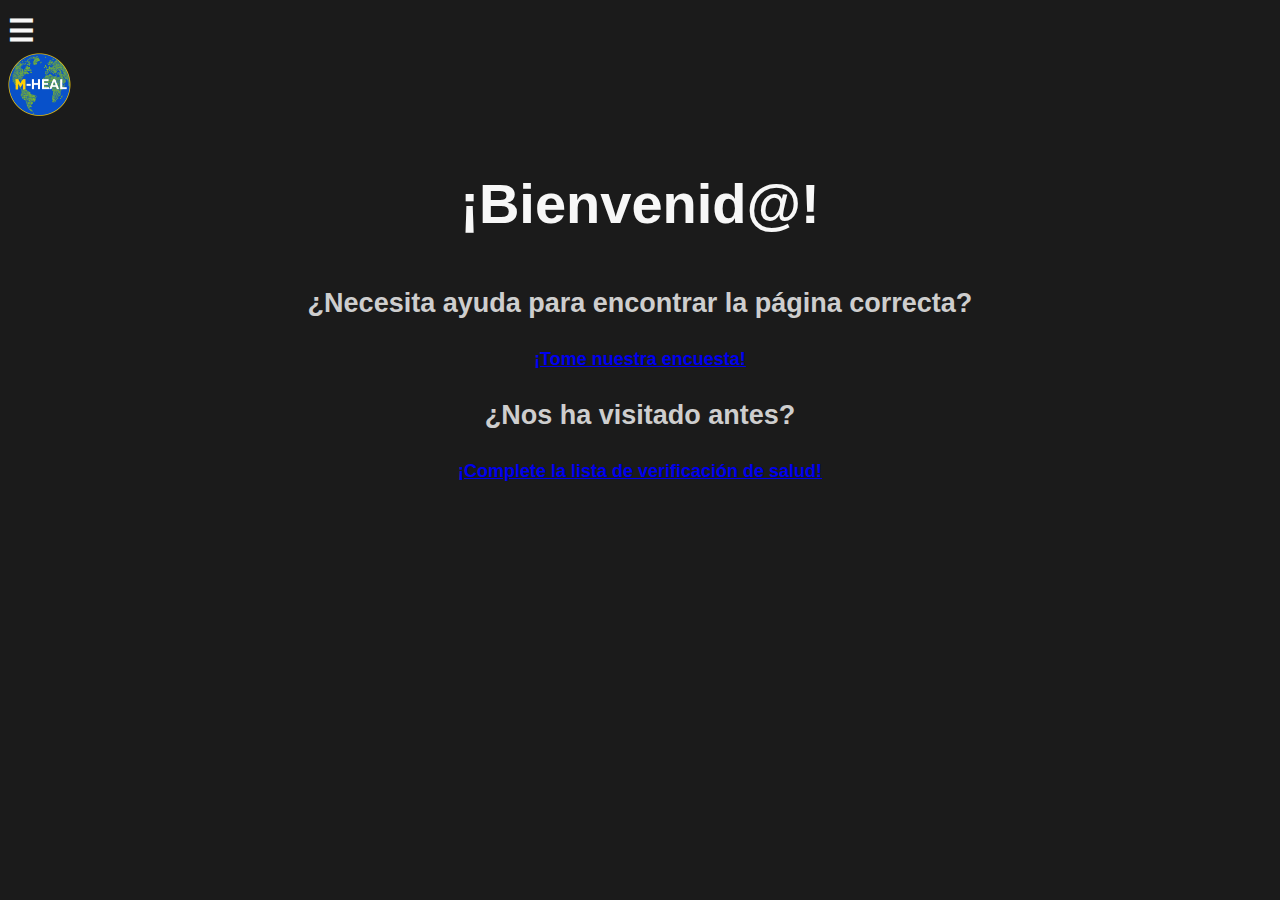
<file: index.html>
<!DOCTYPE html>
<html lang="es">
  <head>
    <meta charset="UTF-8" />
    <meta name="viewport" content="width=device-width, initial-scale=1.0" />
    <title>Prevención de Úlceras de Pie</title>
    <link href="style.css" rel="stylesheet" type="text/css" />
  </head>
  <body>
    <!-- side nav-->
    <div id="mySidenav" class="sidenav">
      <a href="javascript:void(0)" class="closebtn" onclick="closeNav()"
        >&times;</a
      >
      <a href="index.html">Inicio</a>
      <a href="about.html">Sobre Team DRIP</a>
      <a href="daily_care.html">Consejos de Cuidado Diario</a>
      <a href="#">Costumbres Saludables</a>
      <a href="#">Riesgas y Prevención</a>
    </div>

    <span style="font-size: 30px; cursor: pointer" onclick="openNav()"
      >&#9776;
    </span>

    <script>
      function openNav() {
        document.getElementById("mySidenav").style.width = "250px";
      }

      function closeNav() {
        document.getElementById("mySidenav").style.width = "0";
      }
    </script>

    <br />

    <img src="mheal_logo.png" alt="M-HEAL logo" style="width: 5%" />
    <h1>¡Bienvenid@!</h1>

    <h2>¿Necesita ayuda para encontrar la página correcta?</h2>

    <div style="text-align: center" class="link">
      <a href="#">¡Tome nuestra encuesta!</a>
    </div>

    <h2>¿Nos ha visitado antes?</h2>

    <div style="text-align: center" class="link">
      <a href="health_checklist.html">¡Complete la lista de verificación de salud!</a>
    </div>
  </body>
</html>
</file>
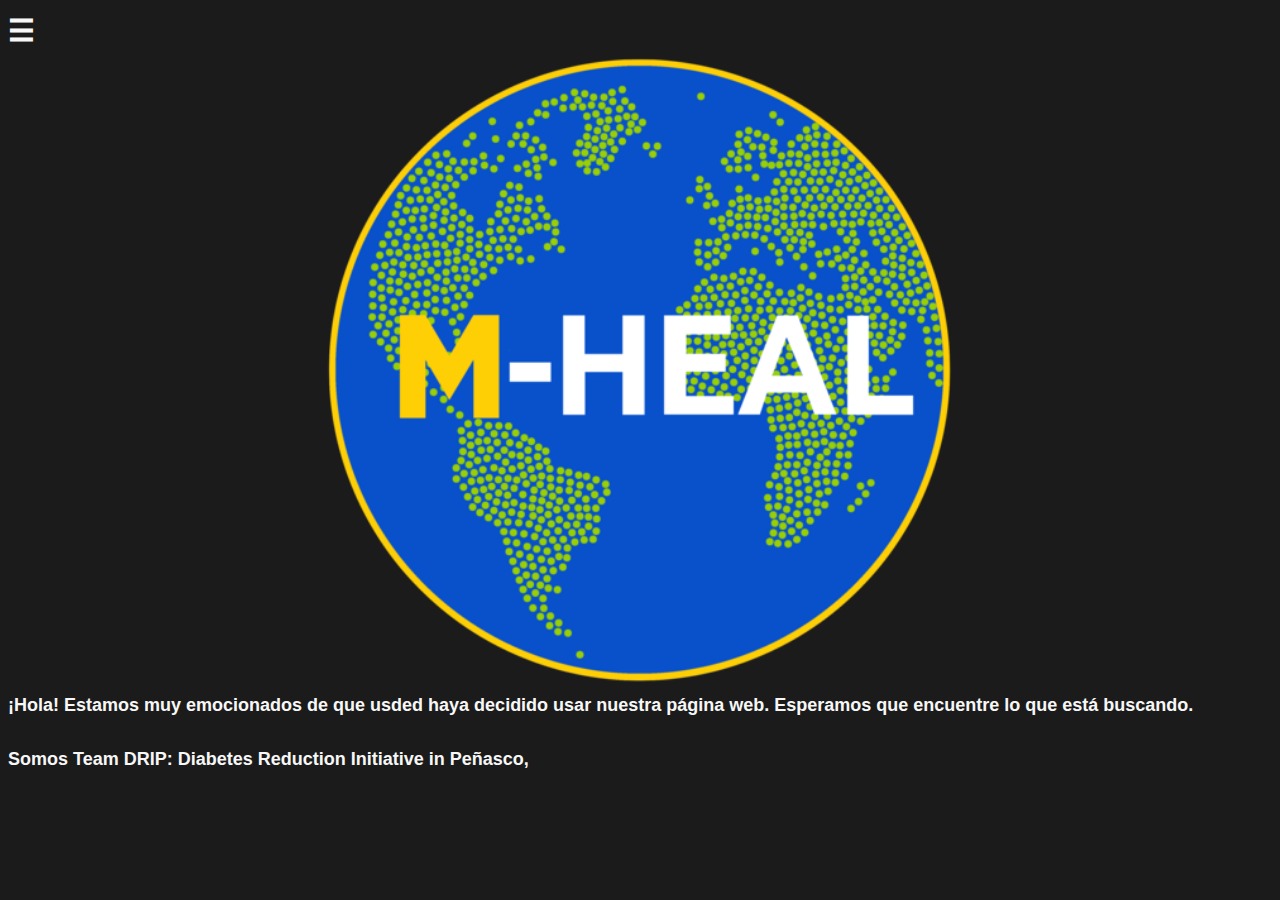
<file: about.html>
<!DOCTYPE html>
<html lang="en">
  <head>
    <meta charset="UTF-8" />
    <meta name="viewport" content="width=device-width, initial-scale=1.0" />
    <title>Document</title>
    <link rel="stylesheet" href="style.css" />
    <link rel="icoin" href="mheal_logo.png">
  </head>
  <body>
    <!-- side nav-->
    <div id="mySidenav" class="sidenav">
        <a href="javascript:void(0)" class="closebtn" onclick="closeNav()"
          >&times;</a
        >
        <a href="index.html">Inicio</a>
        <a href="about.html">Sobre Team DRIP</a>
        <a href="daily_care.html">Consejos de Cuidado Diario</a>
        <a href="#">Costumbres Saludables</a>
        <a href="#">Riesgas y Prevención</a>
      </div>
  
      <span style="font-size: 30px; cursor: pointer" onclick="openNav()"
        >&#9776;
      </span>
  
      <script>
        function openNav() {
          document.getElementById("mySidenav").style.width = "250px";
        }
  
        function closeNav() {
          document.getElementById("mySidenav").style.width = "0";
        }
      </script>
  
      <br />
    <div style='text-align: center' class = 'center'>
      <img src="mheal_logo.png" alt="M-HEAL Logo" style="width: 50%" />
    </div>
    <div id="about">
      ¡Hola! Estamos muy emocionados de que usded haya decidido usar nuestra
      página web. Esperamos que encuentre lo que está buscando.
      <br />
      <br />
      Somos Team DRIP: Diabetes Reduction Initiative in Peñasco,

      <!--ADD MORE INFO-->
    </div>
  </body>
</html>
</file>
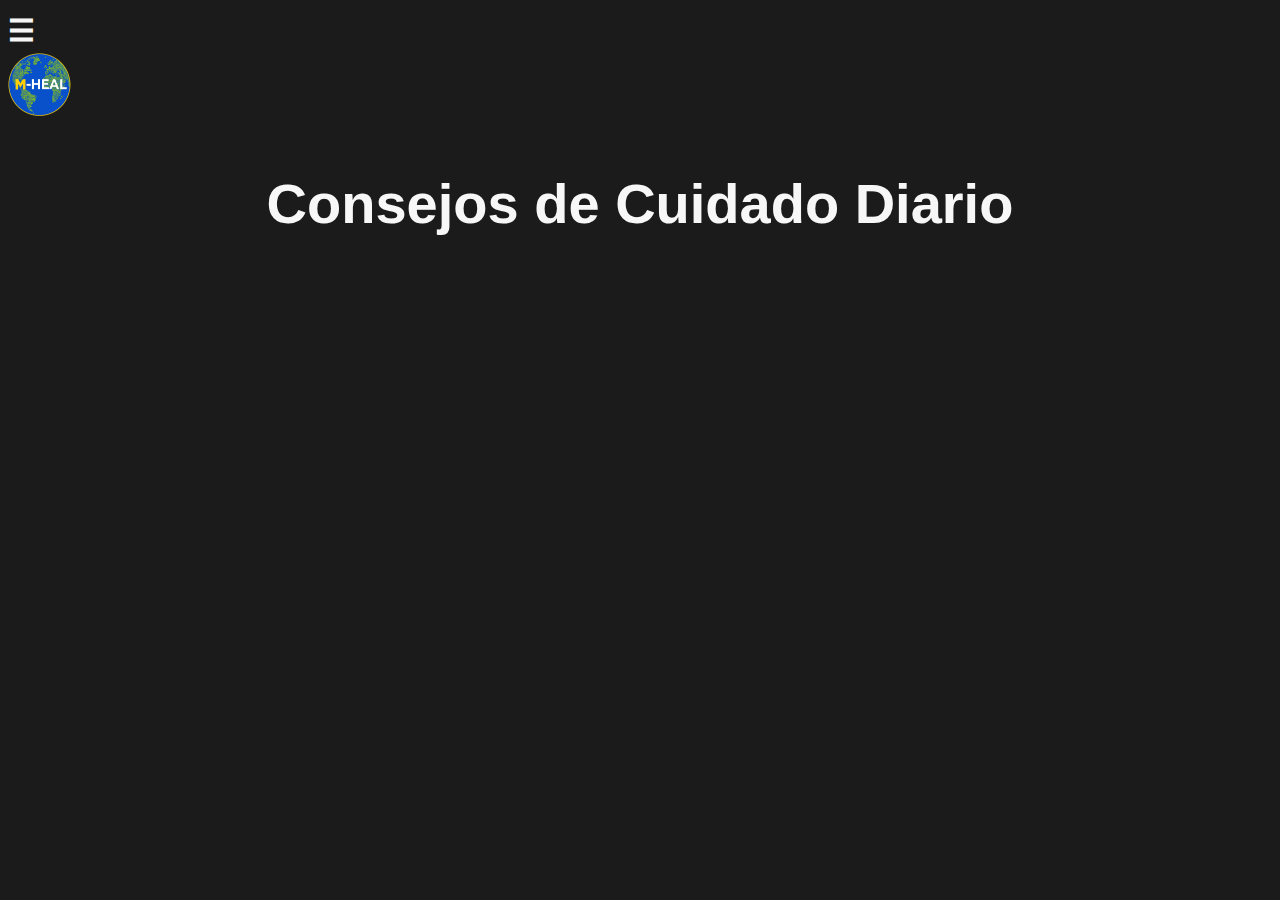
<file: daily_care.html>
<!DOCTYPE html>
<html lang="en">
<head>
    <meta charset="UTF-8">
    <meta name="viewport" content="width=device-width, initial-scale=1.0">
    <title>Consejos Diarios</title>
    <link href="style.css" rel="stylesheet" type="text/css" />
</head>
<body>
    <!--add checklist?-->
    <!-- side nav-->
    <div id="mySidenav" class="sidenav">
        <a href="javascript:void(0)" class="closebtn" onclick="closeNav()">&times;</a>
        <a href="index.html">Inicio</a>
        <a href="about.html">Sobre Team DRIP</a>
        <a href="daily_care.html">Consejos de Cuidado Diario</a>
        <a href="#">Costumbres Saludables</a>
        <a href="#">Riesgas y Prevención</a>
      </div>
      
      <span style="font-size:30px;cursor:pointer" onclick="openNav()">&#9776; </span>
      
      <script>
      function openNav() {
        document.getElementById("mySidenav").style.width = "250px";
      }
      
      function closeNav() {
        document.getElementById("mySidenav").style.width = "0";
      }
      </script>

      <br>

    <img src="mheal_logo.png" alt="M-HEAL logo" style = 'width:5%'>
    <h1>Consejos de Cuidado Diario</h1>
    
</body>
</html>
</file>
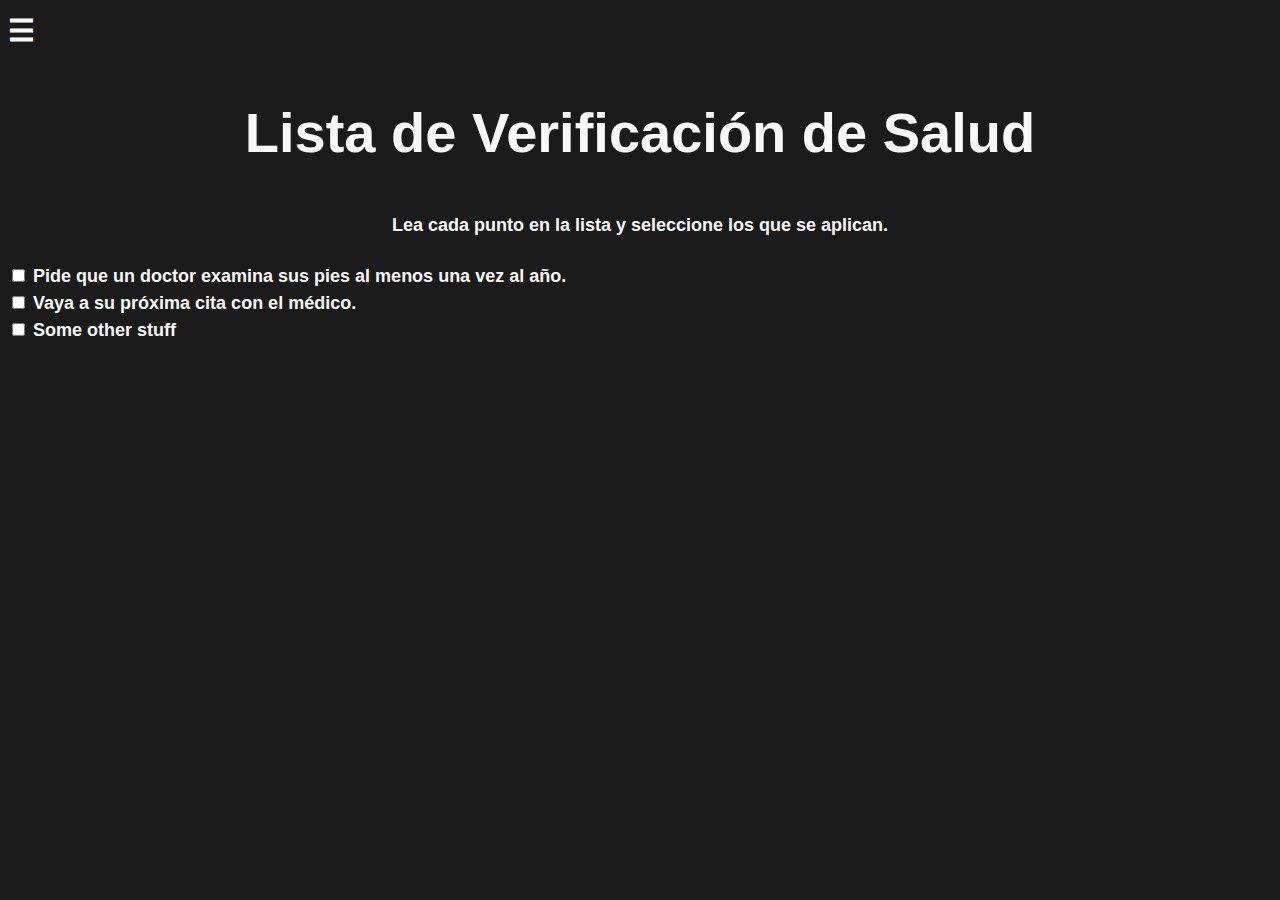
<file: health_checklist.html>
<!DOCTYPE html>
<html lang="en">
  <head>
    <meta charset="UTF-8" />
    <meta name="viewport" content="width=device-width, initial-scale=1.0" />
    <title>Lista de Verificación de Salud</title>
    <link href="style.css" rel="stylesheet" type="text/css" />
  </head>
  <body>
    <!-- side nav-->
    <div id="mySidenav" class="sidenav">
        <a href="javascript:void(0)" class="closebtn" onclick="closeNav()"
          >&times;</a
        >
        <a href="index.html">Inicio</a>
        <a href="about.html">Sobre Team DRIP</a>
        <a href="daily_care.html">Consejos de Cuidado Diario</a>
        <a href="#">Costumbres Saludables</a>
        <a href="#">Riesgas y Prevención</a>
      </div>
  
      <span style="font-size: 30px; cursor: pointer" onclick="openNav()"
        >&#9776;
      </span>
  
      <script>
        function openNav() {
          document.getElementById("mySidenav").style.width = "250px";
        }
  
        function closeNav() {
          document.getElementById("mySidenav").style.width = "0";
        }
      </script>
  
      <br />
    <h1>Lista de Verificación de Salud</h1>
    <h4 style="text-align: center;">Lea cada punto en la lista y seleccione los que se aplican.</h4>
    <input type="checkbox" id="1" name="name" value="value" />
    <label for="1"
      >Pide que un doctor examina sus pies al menos una vez al año.</label
    >
    <br />
    <input type="checkbox" id="2" />
    <label for="2">Vaya a su próxima cita con el médico.</label>
    <br>
    <!--ADD MORE ITEMS-->
    <input type="checkbox" id = '3'>
    <label for="3">Some other stuff</label>

  </body>
</html>
</file>
<file: style.css>
html{
    height: 100%;
    width: 100%;
  
    background: #1b1b1b;
    color: #f7f7f7;
    font: normal 18px/1.5 "Helvetica", Arial, sans-serif;
    font-weight: 600;
}

h1{
    text-align: center;
    font-size: 56px;
}

h2{
    text-align: center;
    color: #cecece;
}

/* Side navigation menu */
.sidenav {
    height: 100%;
    width: 0;
    position: fixed;
    z-index: 1;
    top: 0;
    left: 0;
    background-color: #111;
    overflow-x: hidden;
    transition: 0.5s;
    padding-top: 60px;
}
  
.sidenav a {
    padding: 8px 8px 8px 32px;
    text-decoration: none;
    font-size: 25px;
    color: #818181;
    display: block;
    transition: 0.3s;
}
  
.sidenav a:hover {
    color: #f1f1f1;
}
  
.sidenav .closebtn {
    position: absolute;
    top: 0;
    right: 25px;
    font-size: 36px;
    margin-left: 50px;
}
  
@media screen and (max-height: 450px) {
    .sidenav {padding-top: 15px;}
    .sidenav a {font-size: 18px;}
}
</file>
